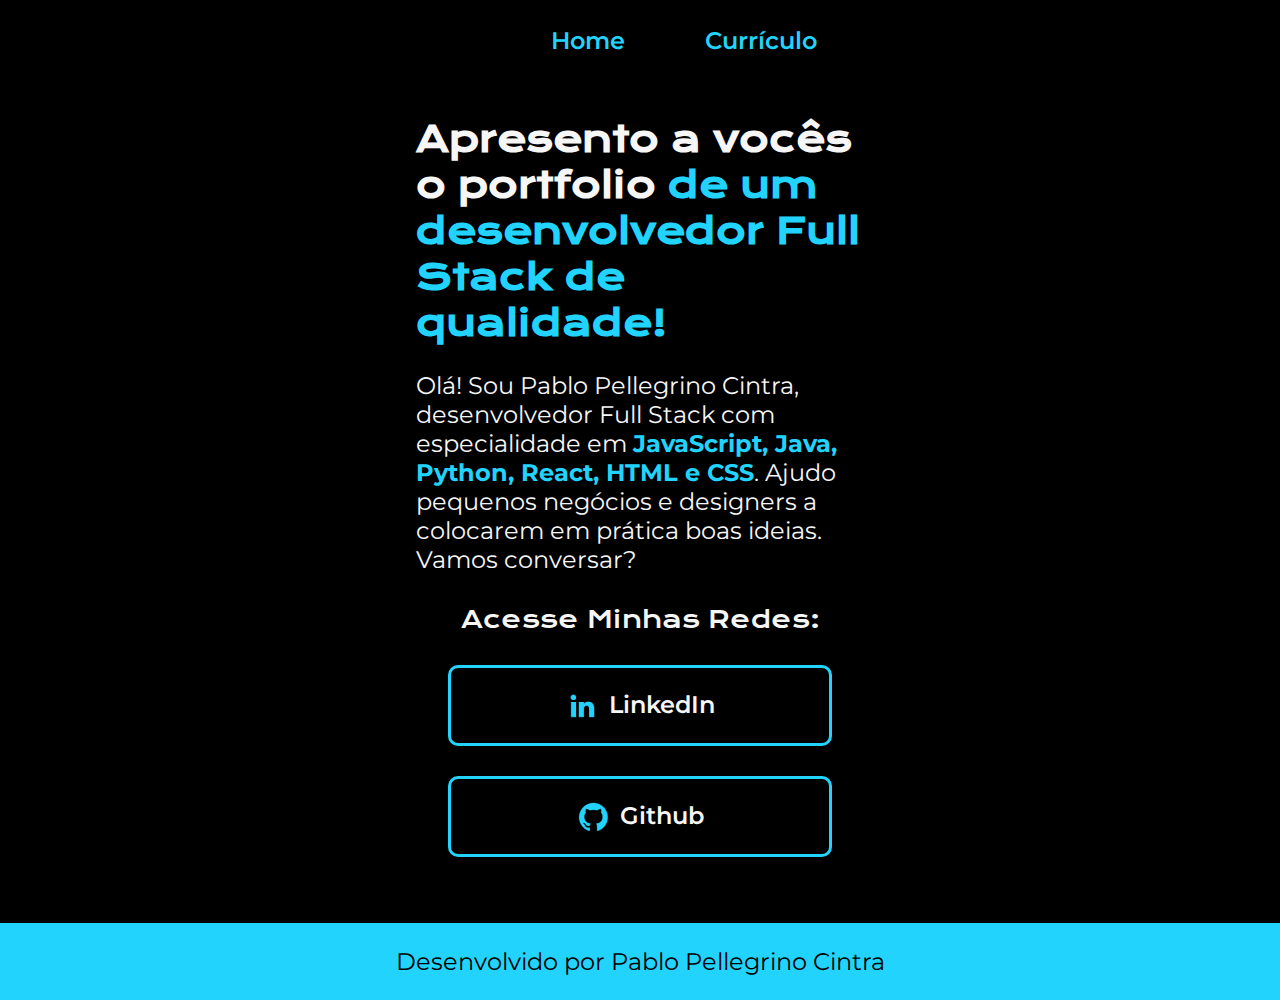
<file: index.html>
<!DOCTYPE html>
<html lang="pt-br">

<head>
    <meta charset="UTF-8">
    <meta http-equiv="X-UA-Compatible" content="IE=edge">
    <meta name="viewport" content="width=device-width, initial-scale=1.0">
    <title>Portfolio - Pablo JPC</title>
    <link rel="stylesheet" href="estilos/style.css">
</head>

<body>
    <header class="cabeçalho">
        <nav class="cabeçalho__menu">
            <a class="cabeçalho__menu__link" href="index.html">Home</a>
            <a class="cabeçalho__menu__link" href="curriculo.html">Currículo</a>
        </nav>
    </header>
    <main class="apresentação">
        <section class="apresentação__conteudo">
            <h1 class="apresentação__conteudo__titulo">Apresento a vocês o portfolio   <strong class="titulo-destaque">de um desenvolvedor Full Stack de qualidade!</strong></h1>
            <p class="apresentação__conteudo__texto">Olá! Sou Pablo Pellegrino Cintra, desenvolvedor Full Stack com especialidade em <strong class="paragrafo-destaque">JavaScript, Java, Python, React, HTML e CSS</strong>. Ajudo pequenos negócios e designers a colocarem em prática boas ideias. Vamos conversar?</p>
            <div class="apresentação__links">
                <h2 class="apresentação__links__subtitulo">Acesse Minhas Redes:</h2>
                <a class="apresentação__links__navegação" href="https://www.linkedin.com/in/pablo-cintra/">
                <img src="assets/linkedin.png">
                LinkedIn
                </a>
                <a class="apresentação__links__navegação" href="https://github.com/PabloJPCintra">
                <img src="assets/github.png">
                Github
                </a>
            </div>
        </section>
            <!-- <img class="apresentação__imagem" src="assets/Foto Pessoal.jpg" alt="Foto Pessoal"> -->
    </main>
    <footer class="rodapé">
        <p>Desenvolvido por Pablo Pellegrino Cintra</p>
    </footer>
</body>
</html>
</file>
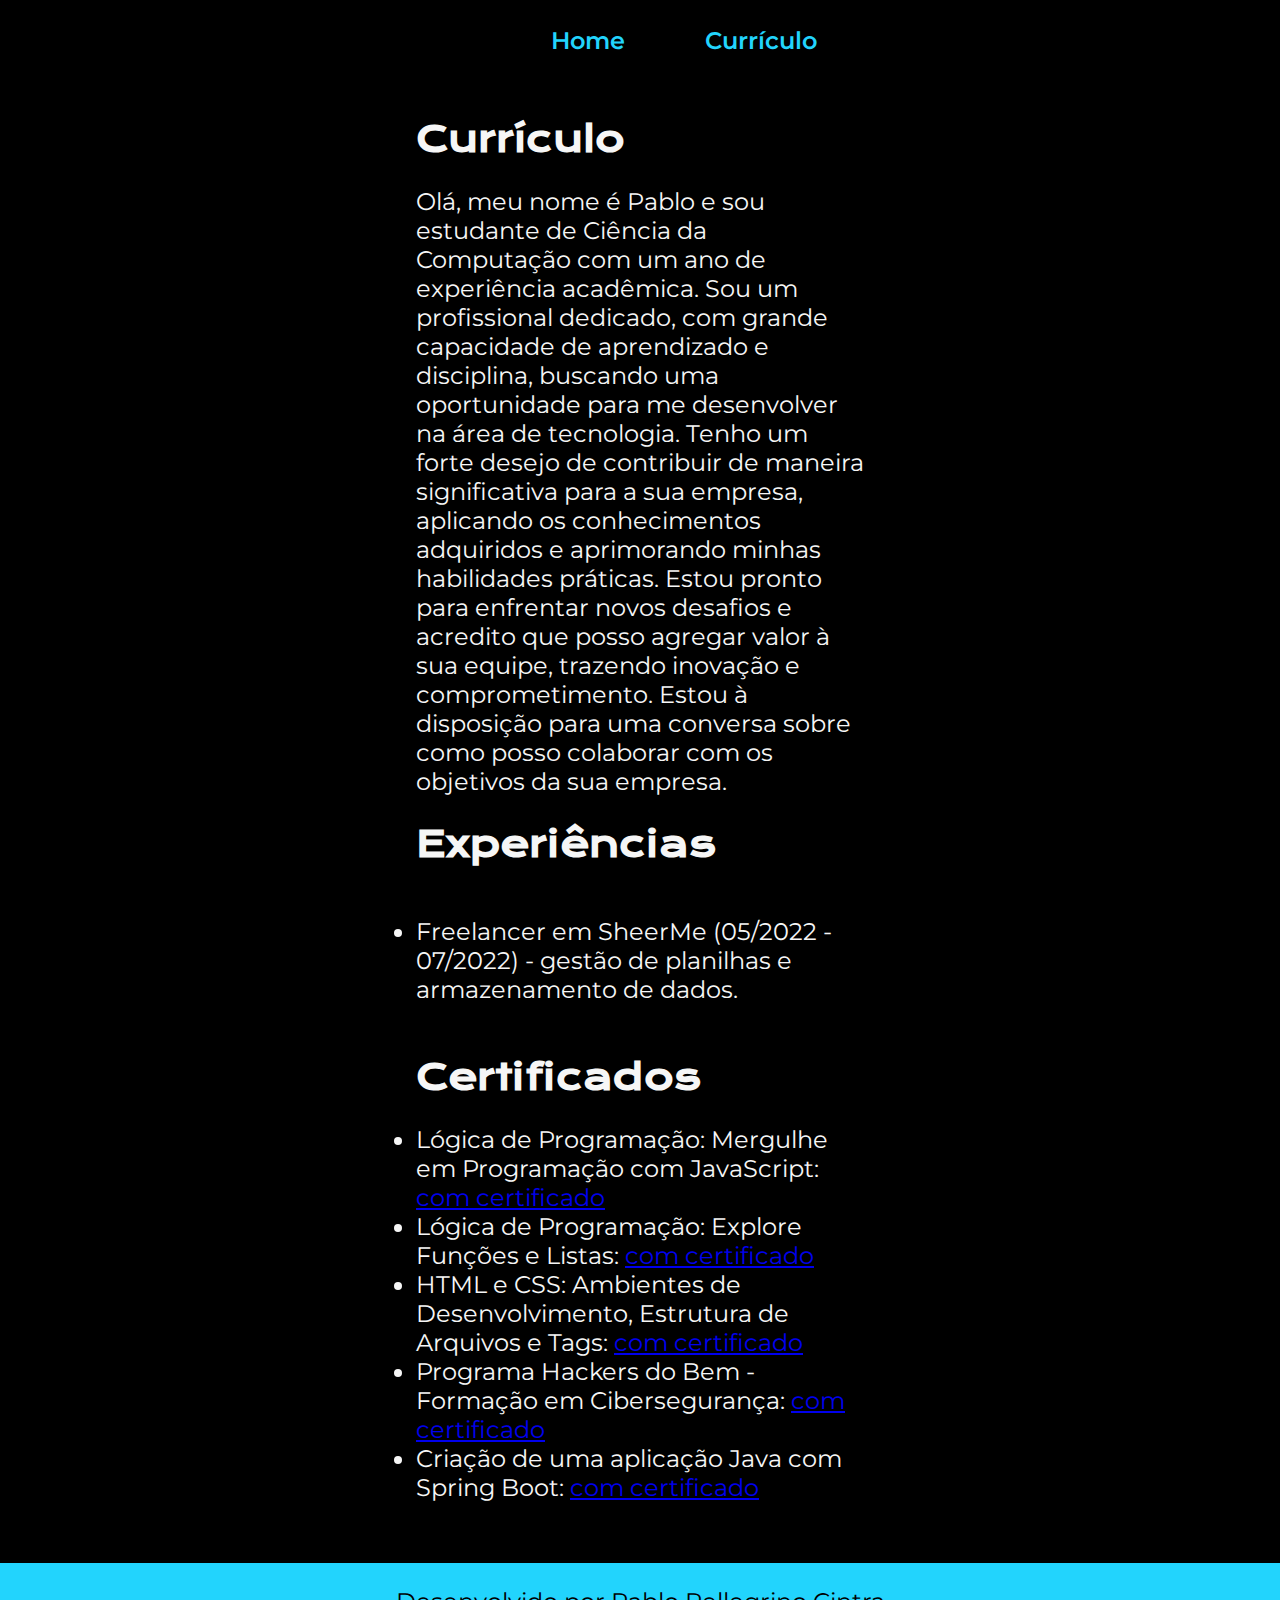
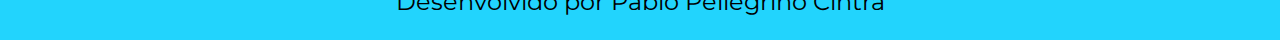
<file: curriculo.html>
<!DOCTYPE html>
<html lang="pt-br">
<head>
    <meta charset="UTF-8">
    <meta name="viewport" content="width=device-width, initial-scale=1.0">
    <title>Currículo</title>
    <link rel="stylesheet" href="estilos/style.css">
</head>
<body>
    <header class="cabeçalho">
        <nav class="cabeçalho__menu">
            <a class="cabeçalho__menu__link" href="index.html">Home</a>
            <a class="cabeçalho__menu__link" href="curriculo.html">Currículo</a>
        </nav>
    </header>
    <main class="apresentação">
        <section class="apresentação__conteudo">
            <h1 class="apresentação__conteudo__titulo">Currículo</h1>
            <p class="apresentação__conteudo__texto">
                Olá, meu nome é Pablo e sou estudante de Ciência da Computação com um ano de experiência acadêmica. Sou um profissional dedicado, com grande capacidade de aprendizado e disciplina, buscando uma oportunidade para me desenvolver na área de tecnologia. Tenho um forte desejo de contribuir de maneira significativa para a sua empresa, aplicando os conhecimentos adquiridos e aprimorando minhas habilidades práticas.

                Estou pronto para enfrentar novos desafios e acredito que posso agregar valor à sua equipe, trazendo inovação e comprometimento. Estou à disposição para uma conversa sobre como posso colaborar com os objetivos da sua empresa.

            </p>
            <h2 class="apresentação__conteudo__titulo">Experiências</h2>
            <p class="apresentação__conteudo__texto">
            <ul class="apresentação__conteudo__texto">
                <li> Freelancer em SheerMe (05/2022 - 07/2022) - gestão de planilhas e armazenamento de dados. </li>
            </ul>
            </p>
            <h2 class="apresentação__conteudo__titulo">Certificados</h2>
            <div class="apresentação__conteudo__texto">
                <ul class="apresentação__conteudo__texto">
                <li>Lógica de Programação: Mergulhe em Programação com JavaScript: <a href="assets/Certificado 1.pdf"> com certificado</a> </li>
                <li>Lógica de Programação: Explore Funções e Listas: <a href="assets/Certificado 2.pdf"> com certificado</a></li>
                <li>HTML e CSS: Ambientes de Desenvolvimento, Estrutura de Arquivos e Tags: <a href="assets/Certificado 3.pdf"> com certificado</a></li>
                <li>Programa Hackers do Bem - Formação em Cibersegurança: <a href="assets/Certificado 4.pdf"> com certificado</a></li>
                <li>Criação de uma aplicação Java com Spring Boot: <a href="assets/Certificado 5.pdf"> com certificado</a></li>
                </ul>
            </div>    
        </section>
        <!-- <img src="assets/Foto Pessoal.jpg" alt="Foto Pessoal"> -->
    </main> 
    <footer class="rodapé">
        <p>Desenvolvido por Pablo Pellegrino Cintra</p>
    </footer>
</body>
</html>
</file>
<file: estilos/style.css>
@import url('https://fonts.googleapis.com/css2?family=Krona+One&family=Montserrat&display=swap');

:root {
    --cor-primaria: #000000;
    --cor-secundaria: #F6F6F6;
    --cor-terciaria: #22D4FD;
    --cor-hover: #272727;

    --font-primaria: 'Krona One', sans-serif;
    --font-secundaria: 'Montserrat', sans-serif;
}

* {
    margin: 0;
    padding: 0;
}

body {
    /* height: 100vh; */
    box-sizing: border-box;
    background-color: var(--cor-primaria);
    color: var(--cor-secundaria);
    overflow-x: hidden;
}

.titulo-destaque {
    color: var(--cor-terciaria);
}

.paragrafo-destaque {
    color: var(--cor-terciaria);
}

.cabeçalho {
    padding: 2% 0% 0% 15%;
}

.cabeçalho__menu {
    padding: 0% 33%;
    display: flex;
    gap: 80px;
}

.cabeçalho__menu__link {
    font-family: var(--font-secundaria);
    font-size: 1.5rem;
    font-weight: 600;
    color: var(--cor-terciaria);
    text-decoration: none;
}

.apresentação {
    padding: 4.8% 15%;
    display: flex;
    flex-direction: column;
    align-items: center;
    justify-content: space-between;
    gap: 82px;
}

.apresentação__conteudo {
    width: 50%;
    display: flex;
    flex-direction: column;
    gap: 25px;
    word-wrap: break-word;
}

.apresentação__conteudo__titulo {
    font-size: 2.25rem;
    font-family: var(--font-primaria);
}
 
.apresentação__conteudo__texto {
    font-size: 1.5rem;
    font-family: var(--font-secundaria);
    text-decoration: none;
}

.apresentação__links {
    display: flex;
    flex-direction: column;
    justify-content: space-between;
    font-size: 1rem;
    margin: 5px;
    align-items: center;
    gap: 30px;
}

.apresentação__links__subtitulo {
    font-family: var(--font-primaria);
    font-weight: 400;
    font-size: 1.5rem;
}

.apresentação__links__navegação {
    /* background-color: #22D4FD; */
    display: flex;
    justify-content: center;
    gap: 10px;
    border: 3px solid #22D4FD;
    width: 378px;
    text-align: center;
    border-radius: 10px;
    font-size: 1.5rem;
    font-weight: 600;
    padding: 21.5px 0;
    text-decoration: none;
    color: var(--cor-secundaria);
    font-family: var(--font-secundaria);
}

.apresentação__links__link:hover {
    background-color: var(--cor-hover);
}

.apresentação__imagem {
    width: 50%;
}

.rodapé {
    padding: 24px;
    text-align: center;
    font-family: var(--font-secundaria);
    font-size: 1.5rem;
    font-weight: 400;
    color: var(--cor-primaria);
    background-color: var(--cor-terciaria);
}

@media (max-width: 768px) {
    .cabeçalho__menu {
        padding: 0% 15%;
        gap: 20px;
        justify-content: flex-start;
    }

    .apresentação {
        padding: 10% 5%;
        gap: 40px;
    }

    .apresentação__conteudo {
        width: 100%;
        gap: 20px;
    }

    .apresentação__conteudo__titulo {
        font-size: 1.8rem;
    }
 
    .apresentação__conteudo__texto {
        font-size: 1.2rem;
        text-align: justify;
    }

    .apresentação__links__navegação {
        width: 100%;
        padding: 15px;
        font-size: 1.2rem;
    }

    .rodapé {
        font-size: 1.2rem;
        padding: 20px;
    }
}
</file>
